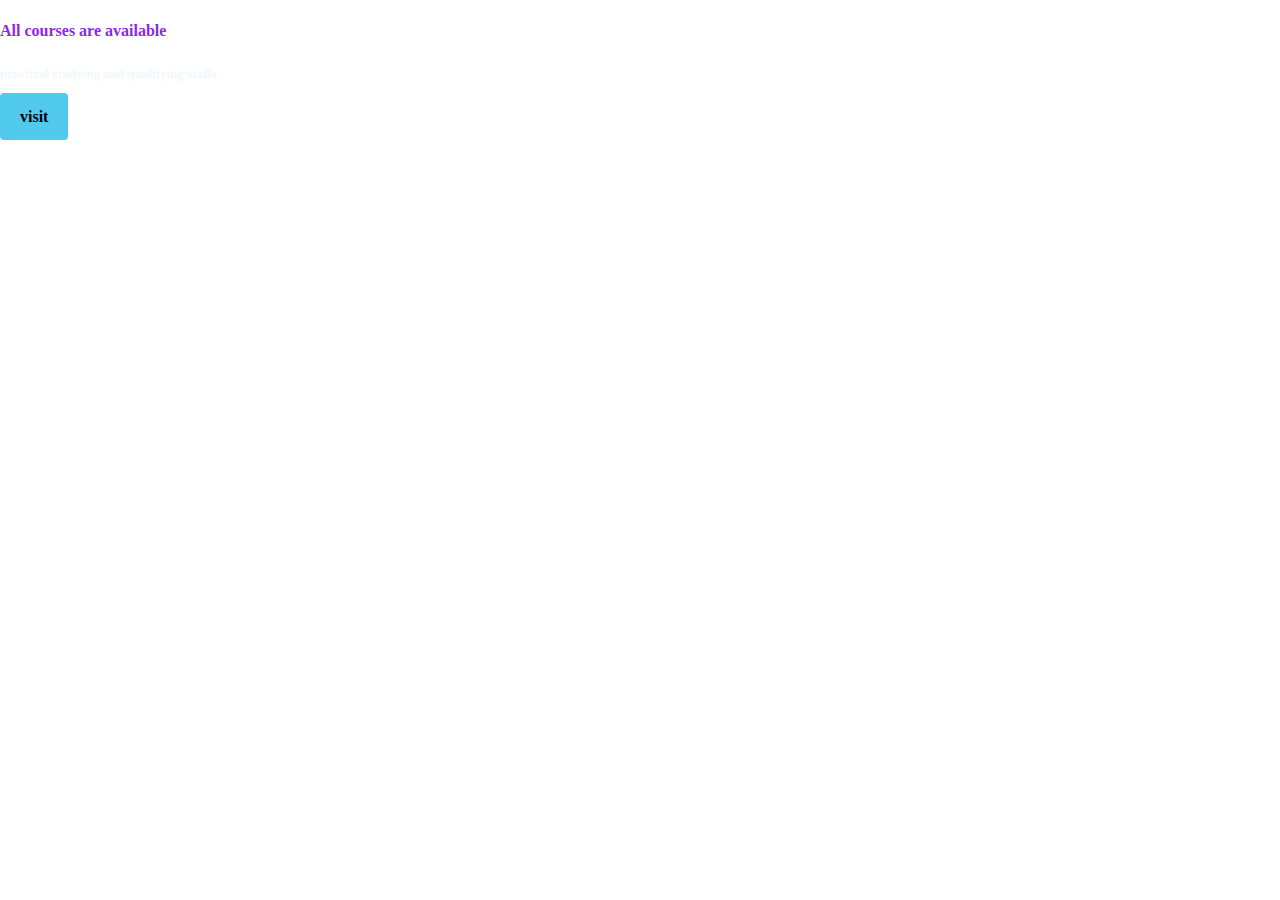
<file: workspace/index.html>
<!DOCTYPE html>
<html lang="en">
<head>
    <meta charset="UTF-8">
    <meta name="viewport" content="width=device-width, initial-scale=1.0">
    <title>home page</title>
</head>
<style>
    body{
        margin:0;
        box-sizing: border-box;
    }
    .container{
        height:100px;
        display: flex;
        justify-content: center;
        flex-direction: column;
        background-size: cover;
        background-position: center;
        background-repeat: no-repeat;

    }
    h1{
        font-size: larger;
        color: blue;
        text-transform: uppercase;
    }
    h2{
        font-size: medium;
        color: blueviolet;
        font-weight: 700;
    }
    p{
        font-size: small;
        color: aliceblue;
        font-weight: 700;
    }
    a {
        padding: 15px 20px;
        background: #52caee;
        font-size: medium;
        text-decoration:none ;
        color: black;
        border-radius: .25rem;
    }


    }


</style>
<body>
    <div class="container">
        <h1>university</h1>
        <h2>All courses are available</h2>
        <p>practical studying and qualifying staffs</p>
        <p><a href="#">visit</a></p>

    </div>

   
    
</body>
</html>
</file>
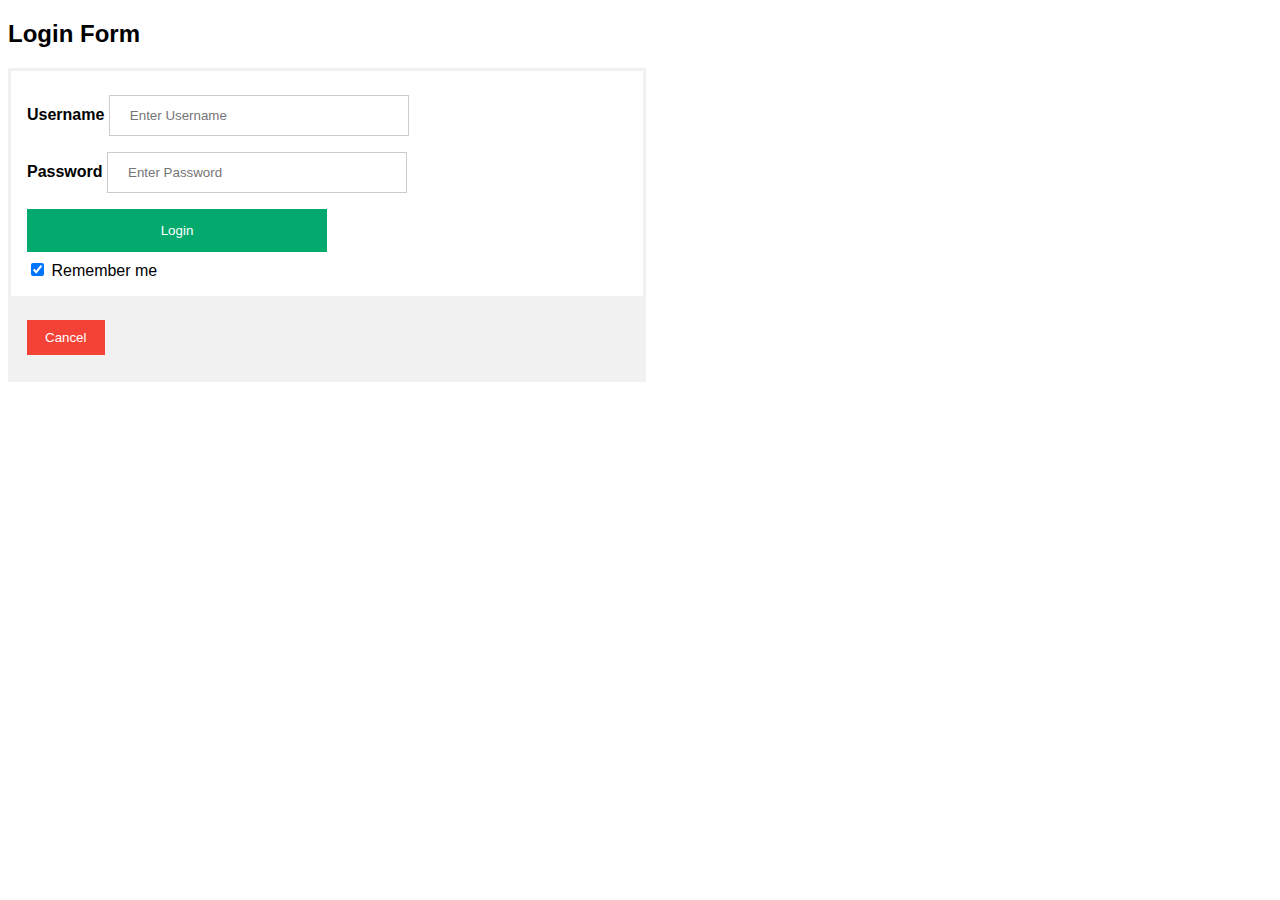
<file: resume/form.html>
<!DOCTYPE html>
<html lang="en">
<head>
    <meta charset="UTF-8">
    <meta name="viewport" content="width=device-width, initial-scale=1.0">
    <title>Document</title>
<style>
    body {font-family: Arial, Helvetica, sans-serif;}
    form {border: 3px solid #f1f1f1; width: 50%;}
    
    input[type=text], input[type=password] {
      width: 50%;
      padding: 12px 20px;
      margin: 8px 0;
      display: inline-block;
      border: 1px solid #ccc;
      box-sizing: border-box;
    }
    
    button {
      background-color: #04AA6D;
      color: white;
      padding: 14px 20px;
      margin: 8px 0;
      border:none;
      cursor: pointer;
      width: 50%;
    }
    
    button:hover {
      opacity: 0.8;
    }
    
    .cancelbtn {
      width: auto;
      padding: 10px 18px;
      background-color: #f44336;
    } 
    .container {
      padding: 16px;
    }
    
    span.psw {
      float: right;
      padding-top: 16px;
    }
    
    /* Change styles for span and cancel button on extra small screens */
    @media screen and (max-width: 300px) {
      span.psw {
         display: block;
         float: none;
      }
      .cancelbtn {
         width: 0%;
      }
    }
    </style>
    </head>
    <body>
    <script>
      setInterval(
function () {
  var randomColor = Math.floor(Math.random()*16777215).toString(16);
  document.body.style.backgroundColor = "#"+randomColor;
},1000);
        
    </script>
    <h2>Login Form</h2>
    
    <form>
      <div class="imgcontainer">
        
      </div>
    
      <div class="container">
        <label for="uname"><b>Username</b></label>
        <input type="text" placeholder="Enter Username" name="uname" required><br>
    
        <label for="psw"><b>Password</b></label>
        <input type="password" placeholder="Enter Password" name="psw" required>
            
        <button type="submit">Login</button><br>
        <label>
          <input type="checkbox" checked="checked" name="remember"> Remember me
        </label>
      </div>
    
      <div class="container" style="background-color:#f1f1f1">
        <button type="button" class="cancelbtn">Cancel</button>

      </div>
    </form>
    
    </body>
    </html>
</file>
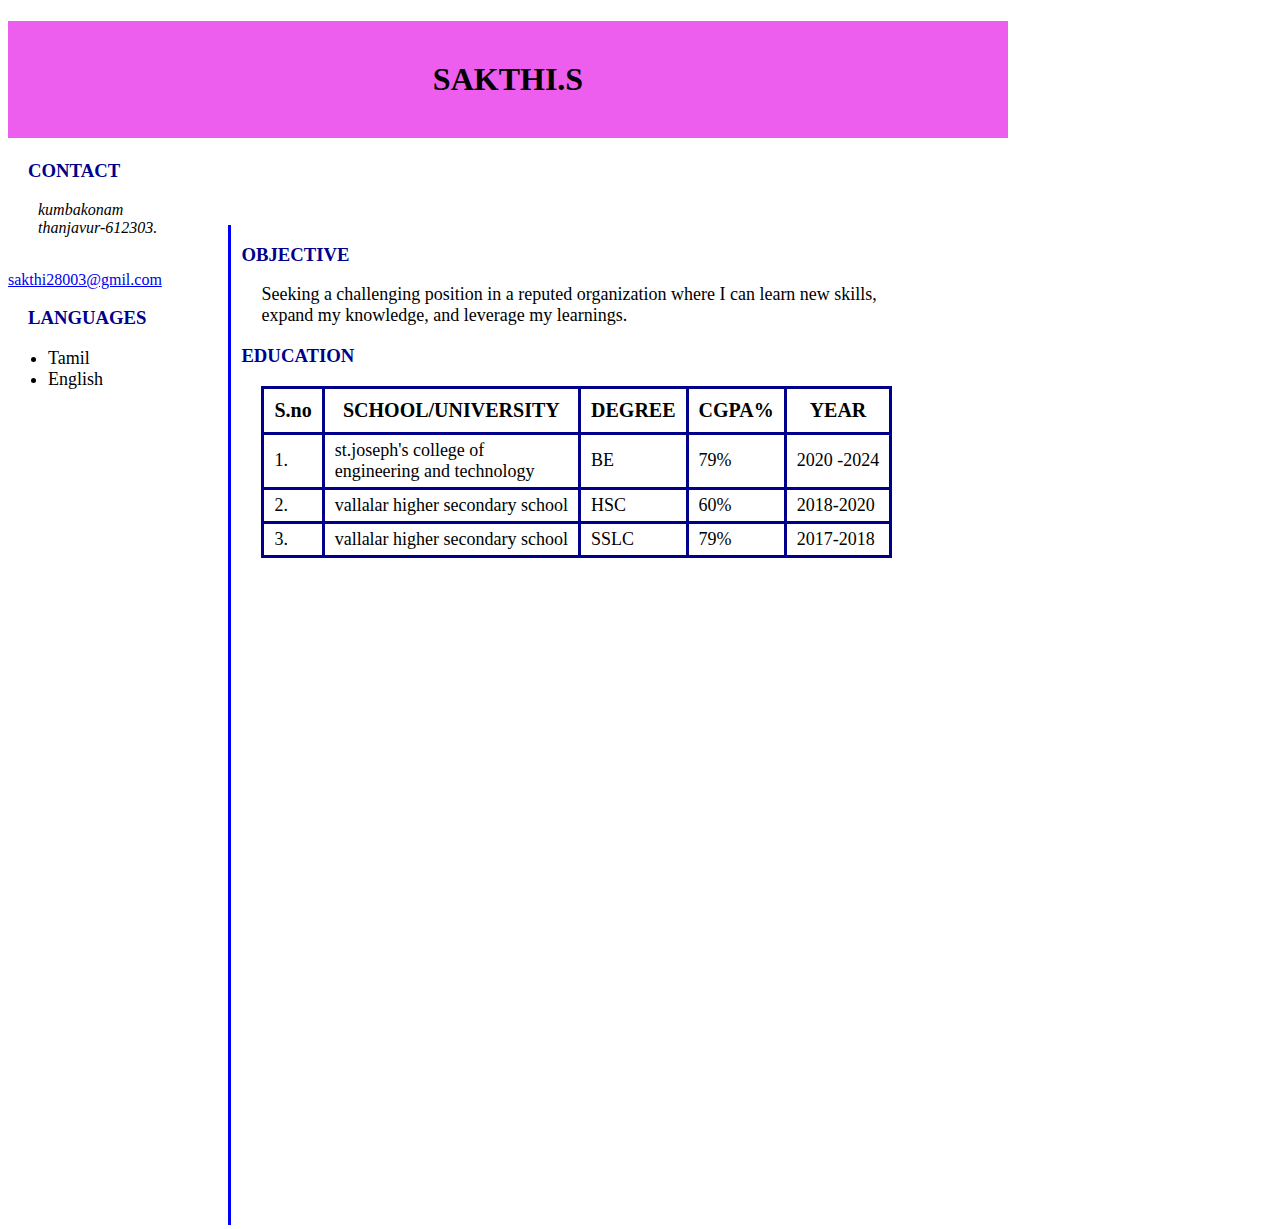
<file: resume/resume.html>
<!DOCTYPE html>
<html lang="en">
<head>
    <meta charset="UTF-8">
    <meta name="viewport" content="width=device-width, initial-scale=1.0">
    <title>Document</title>
    <link rel="stylesheet" href="style.css"/>
</head>
<body>
    <div class="wrapper">
    <h1 align="center">SAKTHI.S</h1>
    <h3>CONTACT</h3>
    <address>kumbakonam<br>
        thanjavur-612303.
    </address>
    <a href="mailto:sakthi28003@gmail.com"><p>sakthi28003@gmil.com</p></a>
    <h3>LANGUAGES</h3>
    <list>
        <ul>
            <li>Tamil </li>
            <li>English </li>
        </ul>
    </list>

    <div class="v1">
    <div class="header">
        <h3>OBJECTIVE</h3>
        <P>Seeking a challenging position in a reputed organization where I can learn new skills, <br>
            expand my knowledge, and leverage my learnings.</P>
    <h3>EDUCATION</h3>
    <table>
        <tr>
            <th>S.no</th>
            <th>SCHOOL/UNIVERSITY</th>
            <th>DEGREE</th>
            <th>CGPA%</th>
            <th>YEAR</th>
        </tr>
        <tr>
            <td>1.</td>
            <td>st.joseph's college of<br> engineering and technology</td>
            <td>BE</td>
            <td>79%</td>
            <td>2020 -2024</td>
        </tr>
        <tr>
            <td>2.</td>
            <td>vallalar higher secondary school</td>
            <td>HSC</td>
            <td>60%</td>
            <td>2018-2020</td>
        </tr>
        <tr>
            <td>3.</td>
            <td>vallalar higher secondary school</td>
            <td>SSLC</td>
            <td>79%</td>
            <td>2017-2018</td>
        </tr>
    </table>
    </div>
</div>
</div>
   


    
    
</body>
</html>
</file>
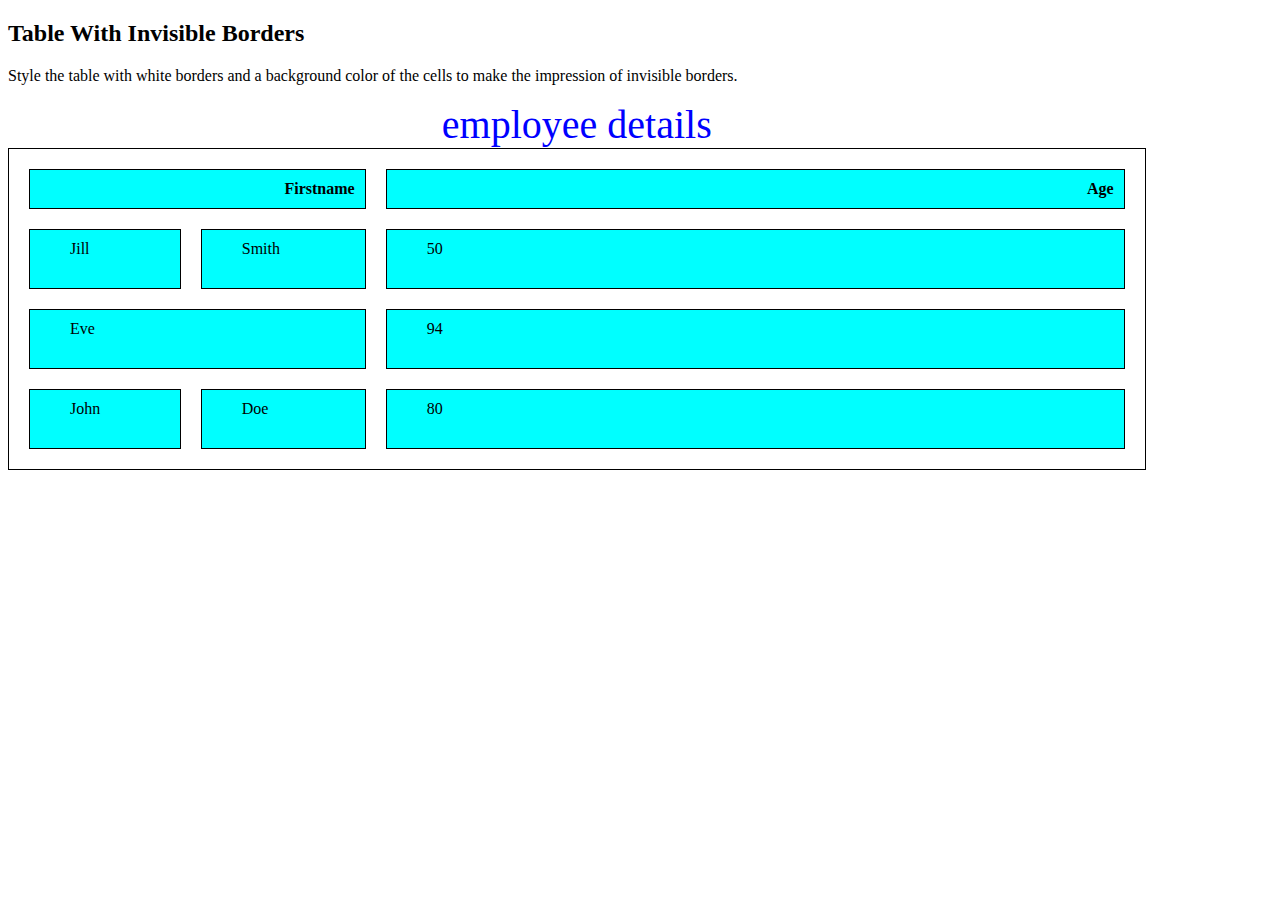
<file: workspace/home.html>
<!DOCTYPE html>
<html lang="en">
<head>
    <meta charset="UTF-8">
    <meta name="viewport" content="width=device-width, initial-scale=1.0">
    <title>Document</title>
    <style>
        table,th,td{
            border: 1px solid black;
        }
        th,td{
            background-color:aqua;
            padding: 10px 20px 30px 40px;
        }
        th{
            text-align: right;
            padding: 10px;
        }
        caption{
            font-size: 40px;
            color: blue;
        }
        table{
            border-spacing:20px;
        }
        tr:nth-child(odd){
            background-color:grey;
        }
    </style>
</head>
<body>
    <h2>Table With Invisible Borders</h2>

<p>Style the table with white borders and a background color of the cells to make the impression of invisible borders.</p>
<script>
setInterval(
function () {
  var randomColor = Math.floor(Math.random()*16777215).toString(16);
  document.body.style.backgroundColor = "#"+randomColor;
},1000);
</script>
<body>
<table style="width:90%">
    <caption>employee details</caption>
  <tr>
    <th style="width:30%;" colspan="2">Firstname</th>
    
    <th>Age</th>
  </tr>
  <tr>
    <td>Jill</td>
    <td>Smith</td>
    <td>50</td>
  </tr>
  <tr>
    <td colspan="2">Eve</td>
    
    <td>94</td>
  </tr>
  <tr>
    <td>John</td>
    <td>Doe</td>
    <td>80</td>
  </tr>
</table>

</body>
</html>


</body>
</html>
</file>
<file: resume/style.css>
.wrapper{
  width: 1000px;
  height: 1200px;
}


.wrapper h1{
  background-color: rgb(238, 94, 238);
  padding-top: 40px;
  padding-bottom: 40px;
  position: relative;
}
.wrapper h3{
  color: darkblue;
  font-family: 'Times New Roman', arial;
  position: relative;
  padding-left: 20px; 
  position: relative;
}
.wrapper address{
  padding-left: 30px; 
  position: relative;
}
.wrapper a{
  padding-left: 20px;
}
.wrapper list ul li{
  font-family: 'Times New Roman', arial;
  position: relative;
  font-size: 18px;
}
.v1{
  border-left: 3px solid blue;
  height: 1000px;
  position: absolute;
  left: 18%;
  margin-left: -2px;
  top: 25%;
}
.header h3{
  color: darkblue;
  font-family: 'Times New Roman', arial;
  position: relative; 
  padding-left: 10px;
}
.header p{
  font-size:18px ;
  padding-left: 30px;
  position: relative;
  font-family:'Times New Roman', arial ;
}
 table,th,td{
  border: 3px solid darkblue;
  border-collapse: collapse;
  padding:5px 10px 5px 10px;
  font-size: 18px;
}
table{
  margin-left: 30px;
}
th{
  padding: 10px;
  font-size: 20px;
}
</file>
